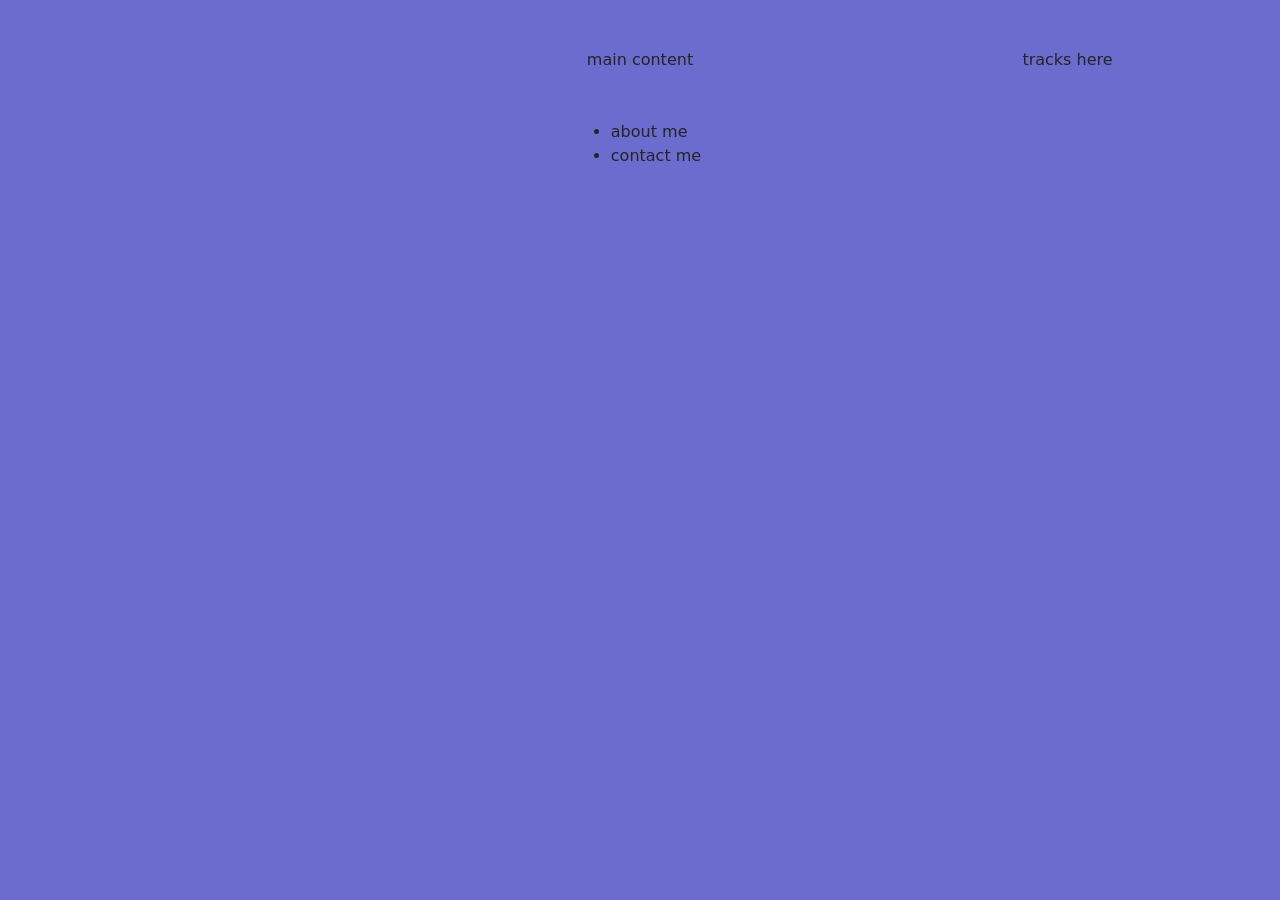
<file: index.html>
<!DOCTYPE html>
<html lang="en">
  <head>
    <!-- Required meta tags -->
    <meta charset="utf-8" />
    <meta name="viewport" content="width=device-width, initial-scale=1" />
    <!-- Bootstrap CSS -->
    <link
      href="https://cdn.jsdelivr.net/npm/bootstrap@5.0.0-beta2/dist/css/bootstrap.min.css"
      rel="stylesheet"
      integrity="sha384-BmbxuPwQa2lc/FVzBcNJ7UAyJxM6wuqIj61tLrc4wSX0szH/Ev+nYRRuWlolflfl"
      crossorigin="anonymous"
    />
    <link rel="stylesheet" href="style.css" />
    <!--fontawsome cdn-->
    <link
      rel="stylesheet"
      href="https://use.fontawesome.com/releases/v5.15.2/css/all.css"
      integrity="sha384-vSIIfh2YWi9wW0r9iZe7RJPrKwp6bG+s9QZMoITbCckVJqGCCRhc+ccxNcdpHuYu"
      crossorigin="anonymous"
    />
    <title>LMusic</title>
  </head>
  <body>
    <div id="main" class="container mt-5">
      <div class="row">
        <div id="albums" class="col-md-3">
          <div class="container">
            <div class="album-1"></div>
            <div class="album-2"></div>
            <div class="album-3"></div>
            <div class="album-4"></div>
          </div>
        </div>
        <div id="main-content" class="col-md-6">main content</div>
        <div id="traks" class="col-md-3">tracks here</div>
      </div>
      <footer class="footer mt-5">
        <ul>
          <li>about me</li>
          <li onclick="toggleEmailForm()">contact me</li>
        </ul>
      </footer>
    </div>
    <!-- Optional JavaScript; choose one of the two! -->

    <!-- Option 1: Bootstrap Bundle with Popper -->
    <script
      src="https://cdn.jsdelivr.net/npm/bootstrap@5.0.0-beta2/dist/js/bootstrap.bundle.min.js"
      integrity="sha384-b5kHyXgcpbZJO/tY9Ul7kGkf1S0CWuKcCD38l8YkeH8z8QjE0GmW1gYU5S9FOnJ0"
      crossorigin="anonymous"
    ></script>
    <script src="script.js"></script>
  </body>
</html>
</file>
<file: style.css>
body {
  background-color: rgb(108, 108, 206);
}
#albums {
  display: flex;
  justify-content: center;
  align-items: center;
}
#main-content {
  display: flex;
  justify-content: center;
  align-items: center;
}
#traks {
  display: flex;
  justify-content: center;
  align-items: center;
}
.footer {
  display: flex;
  justify-content: center;
  align-items: center;
}
</file>
